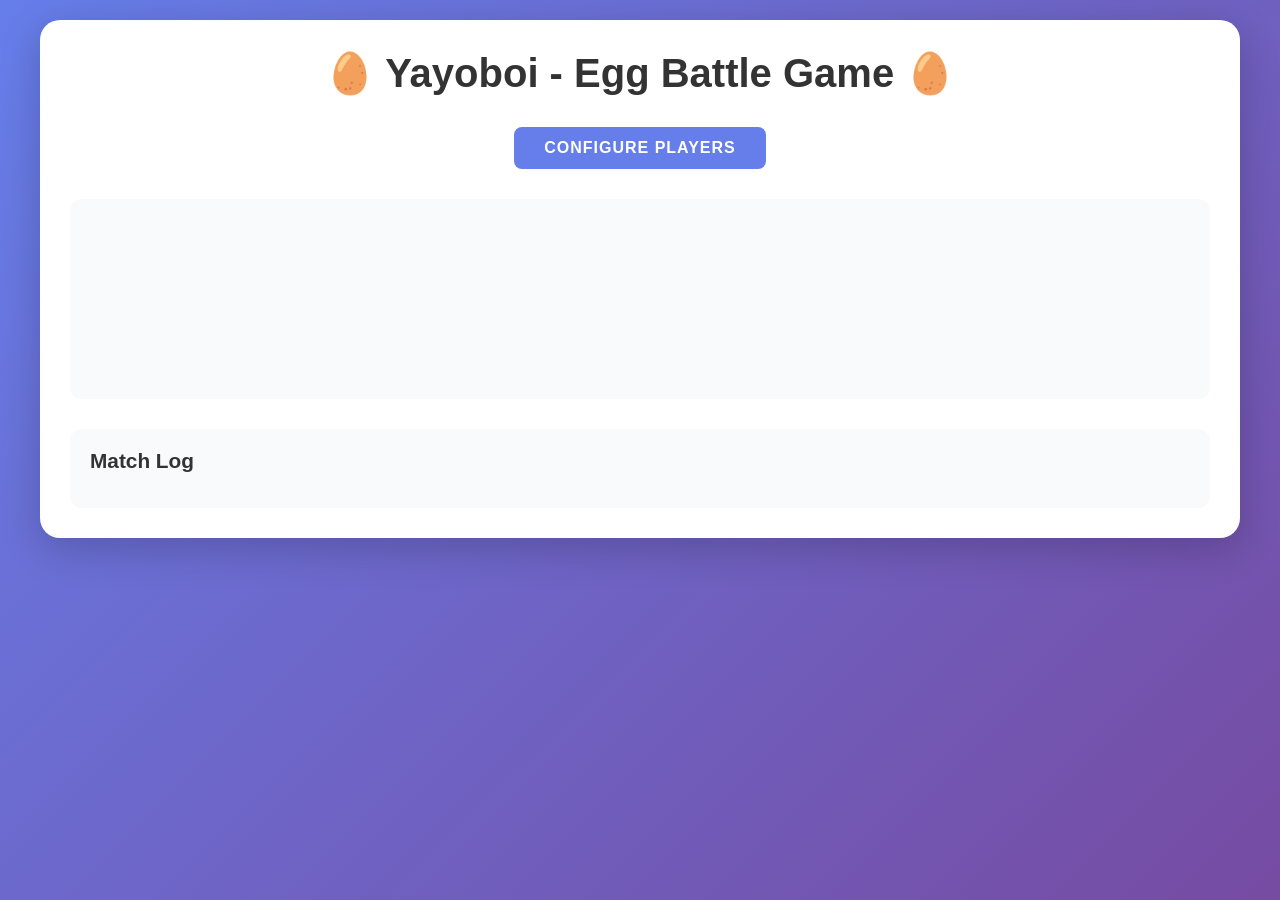
<file: yayoboi/index.html>
<!DOCTYPE html>
<html lang="en">
<head>
    <meta charset="UTF-8">
    <meta name="viewport" content="width=device-width, initial-scale=1.0">
    <title>Yayoboi - Egg Battle Game</title>
    <link rel="icon" type="image/svg+xml" href="favicon.svg">
    <link rel="apple-touch-icon" href="apple-touch-icon.png">
    <link rel="alternate icon" href="favicon.svg">
    <link rel="stylesheet" href="style.css">
</head>
<body>
    <div class="container">
        <h1>🥚 Yayoboi - Egg Battle Game 🥚</h1>
        
        <div class="controls">
            <button id="configureBtn" class="btn btn-primary">Configure Players</button>
            <button id="nextMatchBtn" class="btn btn-success" style="display: none;">Next Match</button>
        </div>

        <div id="gameStatus" class="game-status"></div>
        
        <div id="roundVisualization" class="round-visualization"></div>

        <div id="matchLog" class="match-log">
            <h3>Match Log</h3>
            <div id="logEntries"></div>
        </div>
    </div>

    <!-- Configuration Modal -->
    <div id="configModal" class="modal">
        <div class="modal-content">
            <h2>Configure Players</h2>
            <p>Enter player names (one per line):</p>
            <textarea id="playerNamesInput" placeholder="Player 1&#10;Player 2&#10;Player 3&#10;Player 4&#10;Player 5" rows="10"></textarea>
            <div class="modal-buttons">
                <button id="confirmConfigBtn" class="btn btn-primary">Confirm</button>
                <button id="cancelConfigBtn" class="btn btn-secondary">Cancel</button>
            </div>
        </div>
    </div>

    <!-- Match Modal -->
    <div id="matchModal" class="modal">
        <div class="modal-content">
            <h2>⚔️ Egg Battle ⚔️</h2>
            <div id="matchDetails" class="match-details"></div>
            <p class="match-instruction">Click on the winner's name:</p>
            <div id="matchPlayers" class="match-players"></div>
        </div>
    </div>

    <!-- Winner Modal -->
    <div id="winnerModal" class="modal">
        <div class="modal-content winner-content">
            <h1>🎉 WINNER! 🎉</h1>
            <div id="winnerName" class="winner-name"></div>
            <p class="winner-message">Congratulations! Your egg survived!</p>
            <button id="closeWinnerBtn" class="btn btn-primary">Start New Game</button>
        </div>
    </div>

    <script src="app.js"></script>
</body>
</html>
</file>
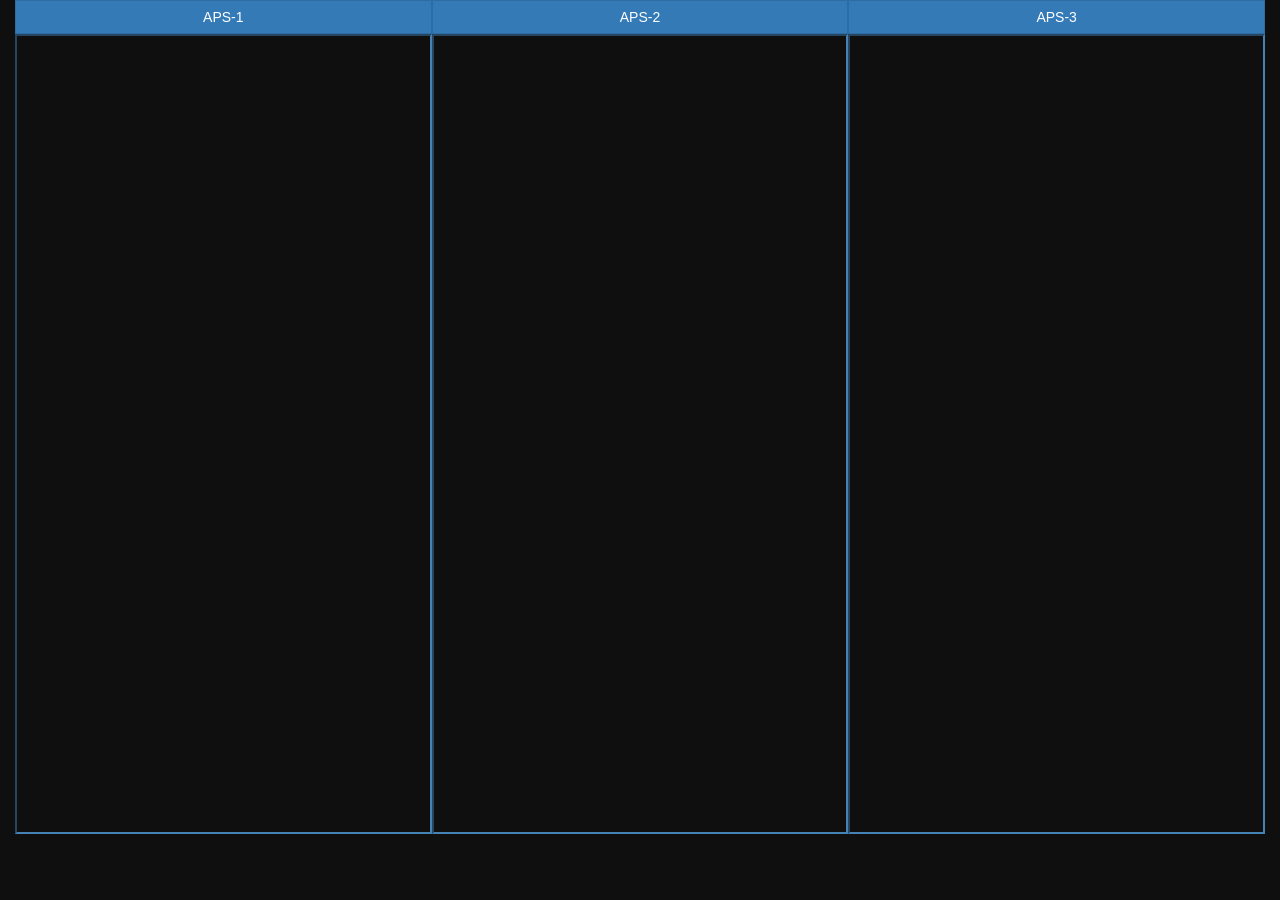
<file: diabtech.html>
<!DOCTYPE html>
<html lang="en">
  <head>
    <meta charset="utf-8">
    <meta http-equiv="X-UA-Compatible" content="IE=edge">
    <meta name="viewport" content="width=device-width, initial-scale=1">
    <!-- The above 3 meta tags *must* come first in the head; any other head content must come *after* these tags -->
    <title>Diabtech 2019</title>

    <!-- Bootstrap -->
<!-- Latest compiled and minified CSS -->
<link rel="stylesheet" href="https://maxcdn.bootstrapcdn.com/bootstrap/3.3.5/css/bootstrap.min.css" integrity="sha512-dTfge/zgoMYpP7QbHy4gWMEGsbsdZeCXz7irItjcC3sPUFtf0kuFbDz/ixG7ArTxmDjLXDmezHubeNikyKGVyQ==" crossorigin="anonymous">

    <!-- HTML5 shim and Respond.js for IE8 support of HTML5 elements and media queries -->
    <!-- WARNING: Respond.js doesn't work if you view the page via file:// -->
    <!--[if lt IE 9]>
      <script src="https://oss.maxcdn.com/html5shiv/3.7.2/html5shiv.min.js"></script>
      <script src="https://oss.maxcdn.com/respond/1.4.2/respond.min.js"></script>
    <![endif]-->

    <style>
body {
    background-color: #0f0f0f;
    color: white;
}
.btn {
    width: 100%;
    border-radius: 0px;
}
iframe {
    margin: 0px !important;
    padding: 0px !important;
    border-color: steelblue;
}
.col-md-4 {
    padding: 1px;
    margin: 0px;
}
    </style>
  </head>
  <body>


<div class="container-fluid">
</div>

    <!-- jQuery (necessary for Bootstrap's JavaScript plugins) -->
    <script src="https://ajax.googleapis.com/ajax/libs/jquery/1.11.3/jquery.min.js"></script>

<script>
    var sites = [
     { name: 'APS-1',   url: 'https://obiteljskikamp.herokuapp.com' },
     { name: 'APS-2',   url: 'https://a174.herokuapp.com' },
     { name: 'APS-3',   url: 'https://marinm.herokuapp.com' } 
    ];
    var columns = 3;   
    var $placeholder = $('.container-fluid');
    var html = '<table width="100%">';
    for (var i = 0; i < sites.length ; i++) {
      if (i % columns == 0) 
        html += '<tr>';
      html += '<td>';
      html += '<div>';
            html += '<button type="button" onclick="window.open(\'' + sites[i].url + '\')" class="btn btn-primary">' + sites[i].name + '</button>';
            html += '<iframe src="' + sites[i].url + '" width="100%" height="800px" scrolling="no"></iframe>';
          html += '</div>';
          html += '</td>';
      if ((i+1) % columns == 0 || i == sites.length - 1) 
        html += '</tr>';
    }
    html += '</table>';
    $placeholder.append(html);
</script>


    <!-- Include all compiled plugins (below), or include individual files as needed -->
  </body>
</html>
</file>
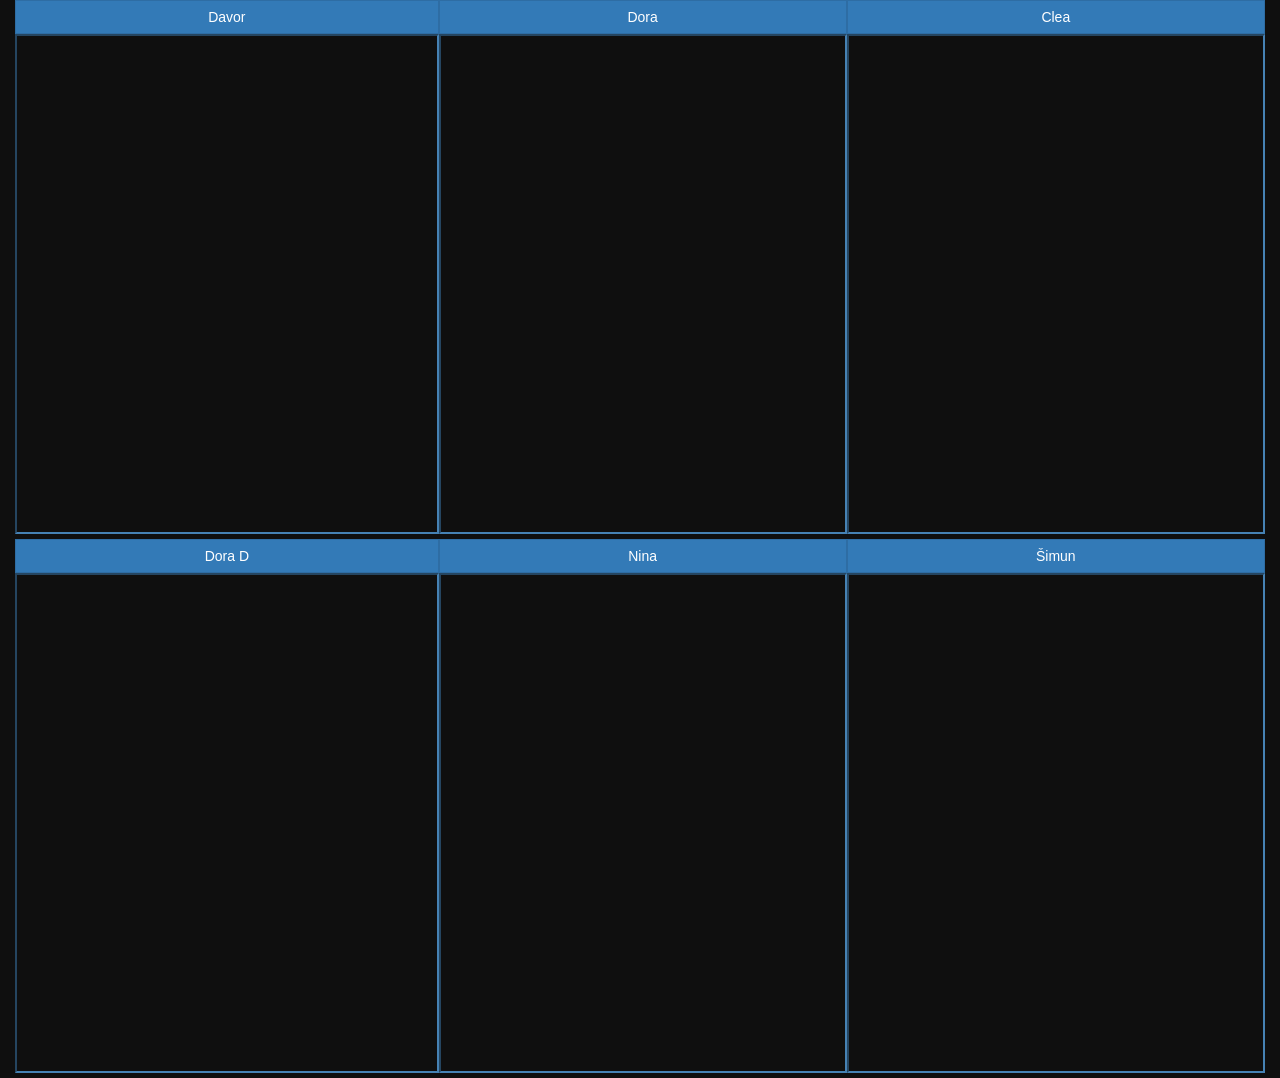
<file: ok2017.html>
<!DOCTYPE html>
<html lang="en">
  <head>
    <meta charset="utf-8">
    <meta http-equiv="X-UA-Compatible" content="IE=edge">
    <meta name="viewport" content="width=device-width, initial-scale=1">
    <!-- The above 3 meta tags *must* come first in the head; any other head content must come *after* these tags -->
    <title>OBITELJSKI KAMP 2018</title>

    <!-- Bootstrap -->
<!-- Latest compiled and minified CSS -->
<link rel="stylesheet" href="https://maxcdn.bootstrapcdn.com/bootstrap/3.3.5/css/bootstrap.min.css" integrity="sha512-dTfge/zgoMYpP7QbHy4gWMEGsbsdZeCXz7irItjcC3sPUFtf0kuFbDz/ixG7ArTxmDjLXDmezHubeNikyKGVyQ==" crossorigin="anonymous">

    <!-- HTML5 shim and Respond.js for IE8 support of HTML5 elements and media queries -->
    <!-- WARNING: Respond.js doesn't work if you view the page via file:// -->
    <!--[if lt IE 9]>
      <script src="https://oss.maxcdn.com/html5shiv/3.7.2/html5shiv.min.js"></script>
      <script src="https://oss.maxcdn.com/respond/1.4.2/respond.min.js"></script>
    <![endif]-->

    <style>
body {
    background-color: #0f0f0f;
    color: white;
}
.btn {
    width: 100%;
    border-radius: 0px;
}
iframe {
    margin: 0px !important;
    padding: 0px !important;
    border-color: steelblue;
}
.col-md-4 {
    padding: 1px;
    margin: 0px;
}
    </style>
  </head>
  <body>


<div class="container-fluid">
</div>

    <!-- jQuery (necessary for Bootstrap's JavaScript plugins) -->
    <script src="https://ajax.googleapis.com/ajax/libs/jquery/1.11.3/jquery.min.js"></script>

<script>
    var sites = [
     { name: 'Davor',   url: 'https://obiteljskikamp.herokuapp.com' },
     { name: 'Dora',   url: 'https://dorans.herokuapp.com' },
     { name: 'Clea',   url: 'https://babaroga.herokuapp.com' },
     { name: 'Dora D',   url: 'https://dorad.herokuapp.com' },
     { name: 'Nina',   url: 'https://ninans.herokuapp.com' },
     { name: 'Šimun',   url: 'https://valmatex.herokuapp.com' }
    ];
    var columns = 3;   
    var $placeholder = $('.container-fluid');
    var html = '<table width="100%">';
    for (var i = 0; i < sites.length ; i++) {
      if (i % columns == 0) 
        html += '<tr>';
      html += '<td>';
      html += '<div>';
            html += '<button type="button" onclick="window.open(\'' + sites[i].url + '\')" class="btn btn-primary">' + sites[i].name + '</button>';
            html += '<iframe src="' + sites[i].url + '" width="100%" height="500px" scrolling="no"></iframe>';
          html += '</div>';
          html += '</td>';
      if ((i+1) % columns == 0 || i == sites.length - 1) 
        html += '</tr>';
    }
    html += '</table>';
    $placeholder.append(html);
</script>


    <!-- Include all compiled plugins (below), or include individual files as needed -->
  </body>
</html>
</file>
<file: yayoboi/style.css>
* {
    margin: 0;
    padding: 0;
    box-sizing: border-box;
}

body {
    font-family: 'Segoe UI', Tahoma, Geneva, Verdana, sans-serif;
    background: linear-gradient(135deg, #667eea 0%, #764ba2 100%);
    min-height: 100vh;
    padding: 20px;
}

.container {
    max-width: 1200px;
    margin: 0 auto;
    background: white;
    border-radius: 20px;
    padding: 30px;
    box-shadow: 0 10px 40px rgba(0, 0, 0, 0.2);
}

h1 {
    text-align: center;
    color: #333;
    margin-bottom: 30px;
    font-size: 2.5em;
}

.controls {
    display: flex;
    justify-content: center;
    gap: 20px;
    margin-bottom: 30px;
}

.btn {
    padding: 12px 30px;
    border: none;
    border-radius: 8px;
    font-size: 16px;
    font-weight: 600;
    cursor: pointer;
    transition: all 0.3s ease;
    text-transform: uppercase;
    letter-spacing: 1px;
}

.btn-primary {
    background: #667eea;
    color: white;
}

.btn-primary:hover {
    background: #5568d3;
    transform: translateY(-2px);
    box-shadow: 0 5px 15px rgba(102, 126, 234, 0.4);
}

.btn-success {
    background: #10b981;
    color: white;
}

.btn-success:hover {
    background: #059669;
    transform: translateY(-2px);
    box-shadow: 0 5px 15px rgba(16, 185, 129, 0.4);
}

.btn-secondary {
    background: #6b7280;
    color: white;
}

.btn-secondary:hover {
    background: #4b5563;
}

.game-status {
    text-align: center;
    font-size: 1.5em;
    font-weight: bold;
    color: #667eea;
    margin-bottom: 20px;
}

.round-visualization {
    background: #f9fafb;
    border-radius: 12px;
    padding: 20px;
    margin-bottom: 30px;
    min-height: 200px;
}

.round-header {
    font-size: 1.5em;
    font-weight: bold;
    color: #333;
    margin-bottom: 20px;
    text-align: center;
}

.player-chain {
    display: flex;
    flex-wrap: wrap;
    justify-content: center;
    align-items: center;
    gap: 15px;
    margin-top: 20px;
}

.player-item {
    background: white;
    padding: 15px 25px;
    border-radius: 10px;
    box-shadow: 0 3px 10px rgba(0, 0, 0, 0.1);
    font-size: 1.1em;
    font-weight: 600;
    color: #333;
    border: 3px solid #667eea;
}

.player-lives {
    color: #10b981;
    font-weight: bold;
}

.arrow {
    font-size: 1.5em;
    color: #667eea;
    font-weight: bold;
}

.match-log {
    background: #f9fafb;
    border-radius: 12px;
    padding: 20px;
    max-height: 400px;
    overflow-y: auto;
}

.match-log h3 {
    color: #333;
    margin-bottom: 15px;
    font-size: 1.3em;
}

#logEntries {
    display: flex;
    flex-direction: column;
    gap: 10px;
}

.log-entry {
    background: white;
    padding: 12px 15px;
    border-radius: 8px;
    border-left: 4px solid #667eea;
    box-shadow: 0 2px 5px rgba(0, 0, 0, 0.05);
}

.log-entry.elimination {
    border-left-color: #ef4444;
    background: #fee;
}

.log-winner {
    color: #10b981;
    font-weight: bold;
}

.log-loser {
    color: #ef4444;
    font-weight: bold;
}

/* Modal Styles */
.modal {
    display: none;
    position: fixed;
    z-index: 1000;
    left: 0;
    top: 0;
    width: 100%;
    height: 100%;
    background-color: rgba(0, 0, 0, 0.6);
    animation: fadeIn 0.3s ease;
}

.modal.active {
    display: flex;
    justify-content: center;
    align-items: center;
}

@keyframes fadeIn {
    from {
        opacity: 0;
    }
    to {
        opacity: 1;
    }
}

.modal-content {
    background: white;
    padding: 30px;
    border-radius: 15px;
    box-shadow: 0 10px 40px rgba(0, 0, 0, 0.3);
    max-width: 500px;
    width: 90%;
    animation: slideIn 0.3s ease;
}

@keyframes slideIn {
    from {
        transform: translateY(-50px);
        opacity: 0;
    }
    to {
        transform: translateY(0);
        opacity: 1;
    }
}

.modal-content h2 {
    color: #333;
    margin-bottom: 20px;
    text-align: center;
}

#playerNamesInput {
    width: 100%;
    padding: 12px;
    border: 2px solid #e5e7eb;
    border-radius: 8px;
    font-size: 16px;
    font-family: inherit;
    resize: vertical;
    margin-bottom: 20px;
}

#playerNamesInput:focus {
    outline: none;
    border-color: #667eea;
}

.modal-buttons {
    display: flex;
    gap: 15px;
    justify-content: center;
}

.match-details {
    text-align: center;
    font-size: 1.2em;
    margin-bottom: 20px;
    color: #333;
}

.match-instruction {
    text-align: center;
    color: #6b7280;
    margin-bottom: 15px;
    font-style: italic;
}

.match-players {
    display: flex;
    gap: 20px;
    justify-content: center;
}

.match-player {
    background: linear-gradient(135deg, #667eea 0%, #764ba2 100%);
    color: white;
    padding: 20px 30px;
    border-radius: 12px;
    font-size: 1.3em;
    font-weight: bold;
    cursor: pointer;
    transition: all 0.3s ease;
    border: 3px solid transparent;
}

.match-player:hover {
    transform: scale(1.1);
    box-shadow: 0 10px 30px rgba(102, 126, 234, 0.5);
    border-color: #fbbf24;
}

.winner-content {
    text-align: center;
    padding: 50px 30px;
}

.winner-content h1 {
    font-size: 3em;
    color: #fbbf24;
    margin-bottom: 20px;
    animation: pulse 1s ease infinite;
}

@keyframes pulse {
    0%, 100% {
        transform: scale(1);
    }
    50% {
        transform: scale(1.05);
    }
}

.winner-name {
    font-size: 2.5em;
    font-weight: bold;
    color: #667eea;
    margin: 30px 0;
}

.winner-message {
    font-size: 1.3em;
    color: #333;
    margin-bottom: 30px;
}
</file>
